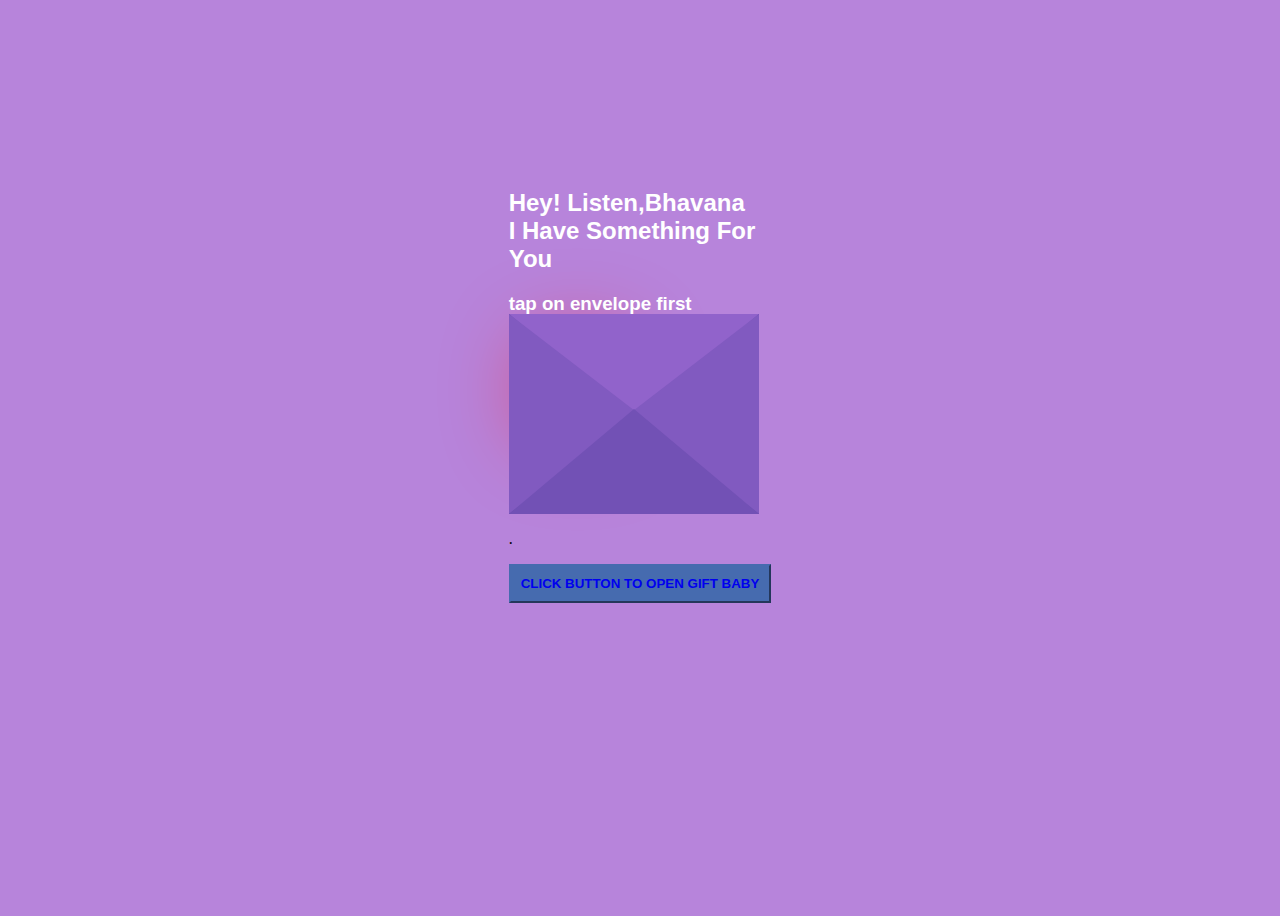
<file: index.html>
<!DOCTYPE html>
<html lang="en">
  <head>
    <meta charset="UTF-8" />
    <meta name="viewport" content="width=device-width, initial-scale=1.0" />
    <title>open gift</title>
    <link rel="stylesheet" href="Style3.css" />
  </head>
  <body>
    <div class="envelope">
      <div class="back"></div>
      <div class="letter">
        <div class="heart"></div>
        <div class="text">
          <p>
            I want to say <br />
            many thinks but, <br />
            i can't express so i made <br />
            this for you
          </p>
          <p>Click below button</p>
        </div>
      </div>
      <div class="front"></div>
      <div class="top"></div>
      <div class="shadow"></div>
      <div class="text1">
        <h2>Hey! Listen,Bhavana  <br>
            I Have Something For You</h2>
        <h3>tap on envelope first</h3>
      </div>
      <div>
        <p></p>
      </div>
      <div>
        <p>.</p>
      </div>
      <div>
        <button class="btn-primary">
          <a href="no0.html">Click button to open gift Baby</a>
        </button>
      </div>
    </div>
  </body>
</html>
</file>
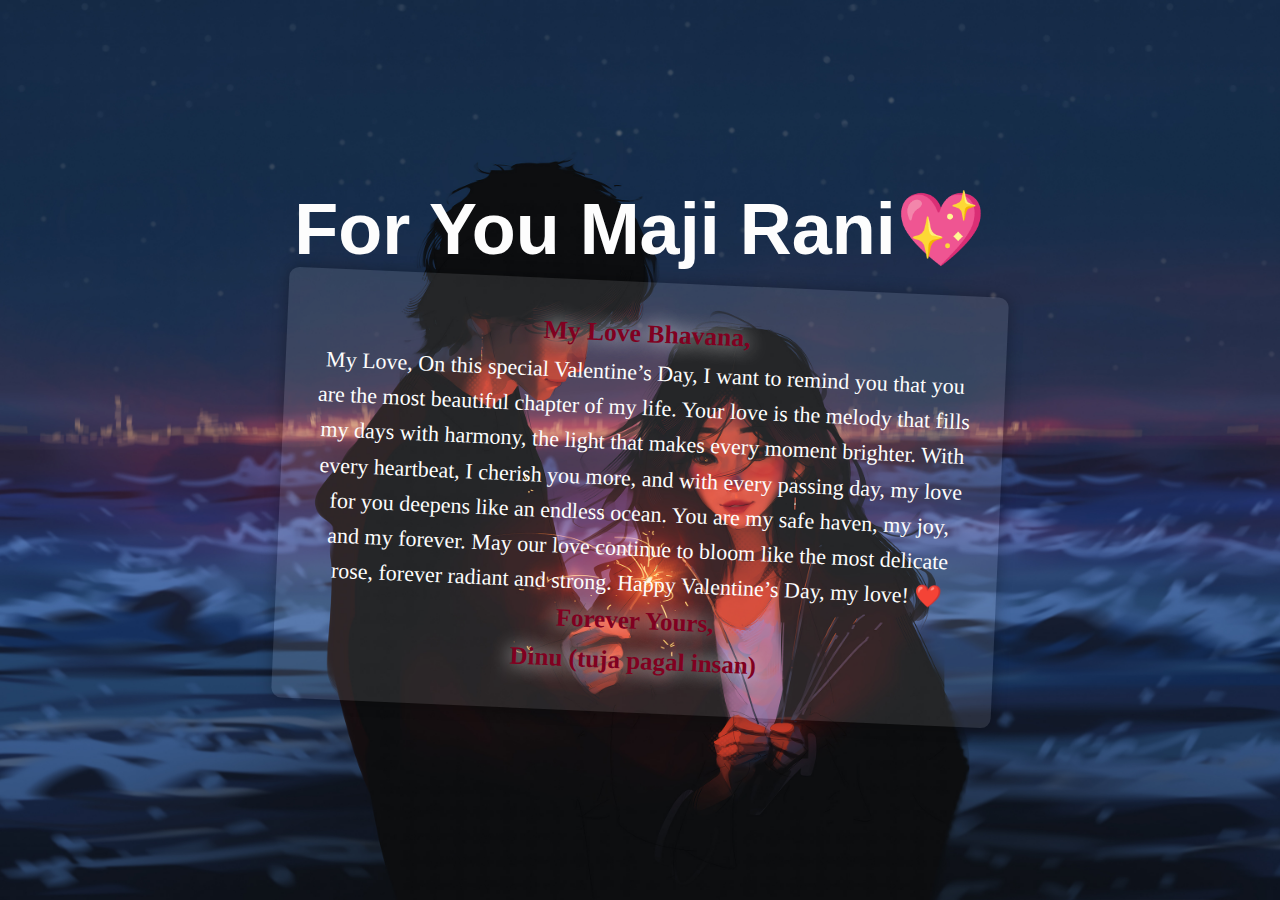
<file: new.html>
<!DOCTYPE html>
<html lang="en">

<head>
  <meta charset="UTF-8" />
  <meta name="viewport" content="width=device-width, initial-scale=1.0" />
  <title>Rose-Day - @CodingWriter2.0</title>
  <link rel="stylesheet" href="new.css" />
</head>

<body>
  <div class="wrap">
    <h1>For You Maji Rani💖</h1>
    <div class="postcard1"></div>
    <div class="postcard">
      <div class="letter"></div>
      <p>
        <span>My Love Bhavana,</span>
        <br />
        My Love,
On this special Valentine’s Day, I want to remind you that you are the most beautiful chapter of my life. Your love is the melody that fills my days with harmony, the light that makes every moment brighter. With every heartbeat, I cherish you more, and with every passing day, my love for you deepens like an endless ocean. You are my safe haven, my joy, and my forever. May our love continue to bloom like the most delicate rose, forever radiant and strong. Happy Valentine’s Day, my love! ❤️
        <br />
        <span class="ullu">
          Forever Yours,
          <br />
          Dinu (tuja pagal insan)</span>
      </p>
      <div class="address">
      </div>
    </div>
  </div>

</body>

</html>
</file>
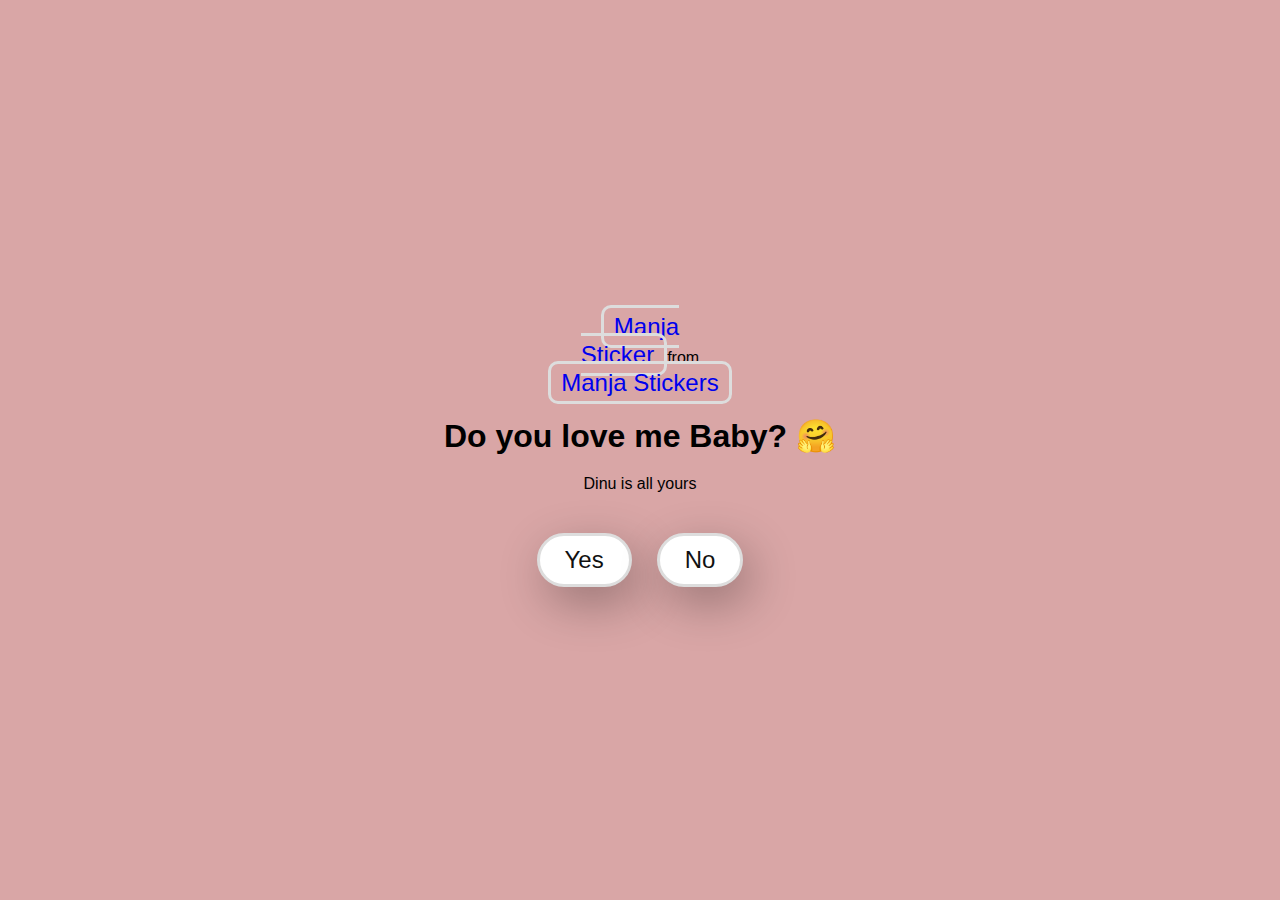
<file: no0.html>
<!DOCTYPE html>
<html lang="en">

<head>
  <meta charset="UTF-8" />
  <meta name="viewport" content="width=device-width, initial-scale=1.0" />
  <title>Proposed Her</title>

  <link rel="stylesheet" href="./style.css" />
</head>

<body>
  <div class="container">
    <div class="tenor-gif-embed" data-postid="22885016" data-share-method="host" data-aspect-ratio="1.04918"
      data-width="100%">
      <a href="https://tenor.com/view/manja-gif-22885016">Manja Sticker</a>from
      <a href="https://tenor.com/search/manja-stickers">Manja Stickers</a>
    </div>
    
    <script type="text/javascript" async src="https://tenor.com/embed.js"></script>
    <h1>Do you love me Baby? 🤗</h1>
    <p>Dinu is all yours</p>

    <div class="btn">
      <a href="yes.html">Yes</a>
      <a href="no1.html">No</a>
    </div>
  </div>
</body>

</html>
</file>
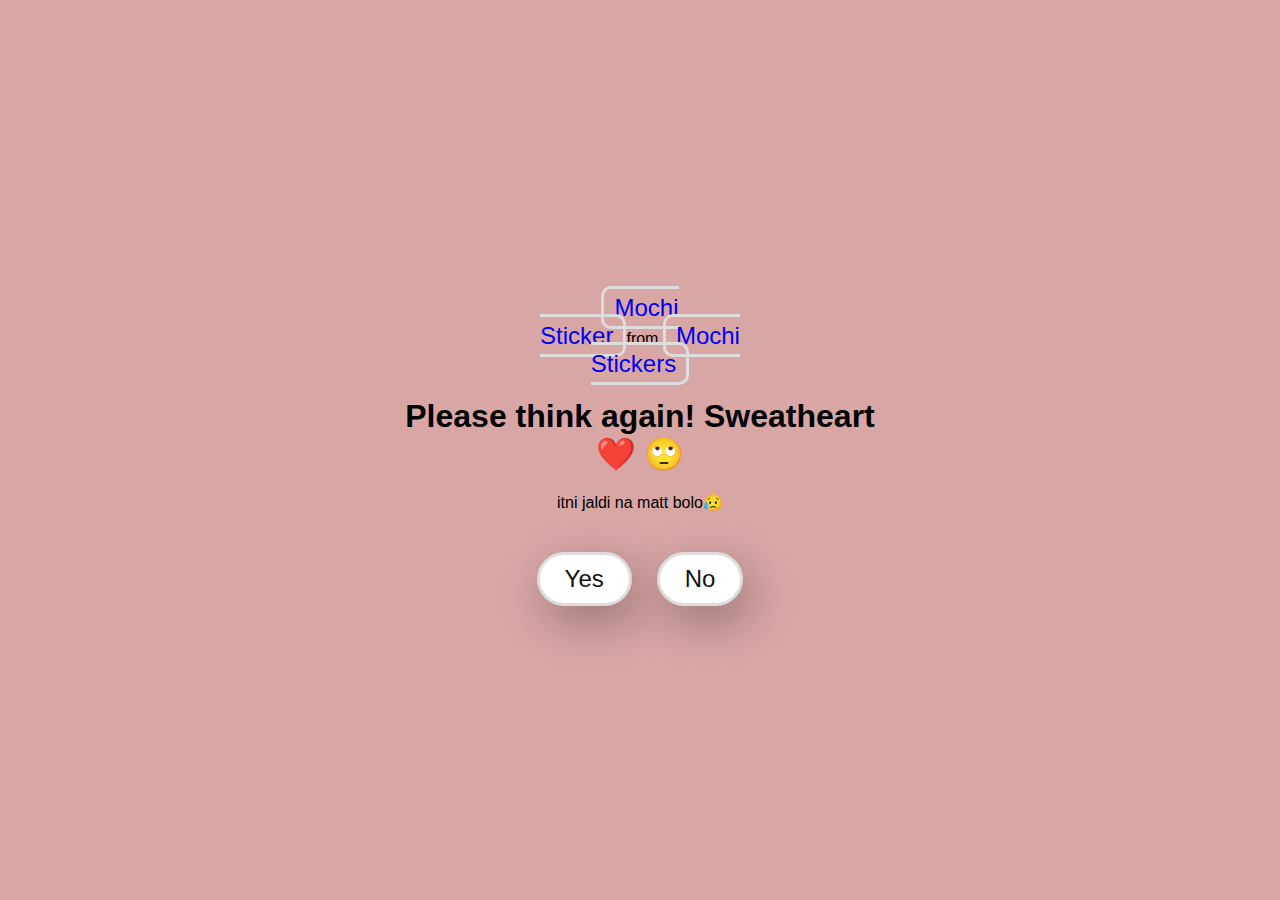
<file: no1.html>
<!DOCTYPE html>
<html lang="en">

<head>
  <meta charset="UTF-8" />
  <meta name="viewport" content="width=device-width, initial-scale=1.0" />
  <title>Ask Her Out</title>

  <link rel="stylesheet" href="./style.css" />
</head>

<body>
  <div class="container">
    <div class="tenor-gif-embed" data-postid="22050818" data-share-method="host" data-aspect-ratio="1"
      data-width="100%">
      <a href="https://tenor.com/view/mochi-gif-22050818">Mochi Sticker</a>from
      <a href="https://tenor.com/search/mochi-stickers">Mochi Stickers</a>
    </div>
    <script type="text/javascript" async src="https://tenor.com/embed.js"></script>
    <h1>Please think again! Sweatheart❤️ 🙄</h1>
    <p>itni jaldi na matt bolo😥</p>

    <div class="btn">
      <a href="yes.html">Yes</a>
      <a href="no2.html">No</a>
    </div>
  </div>
</body>

</html>
</file>
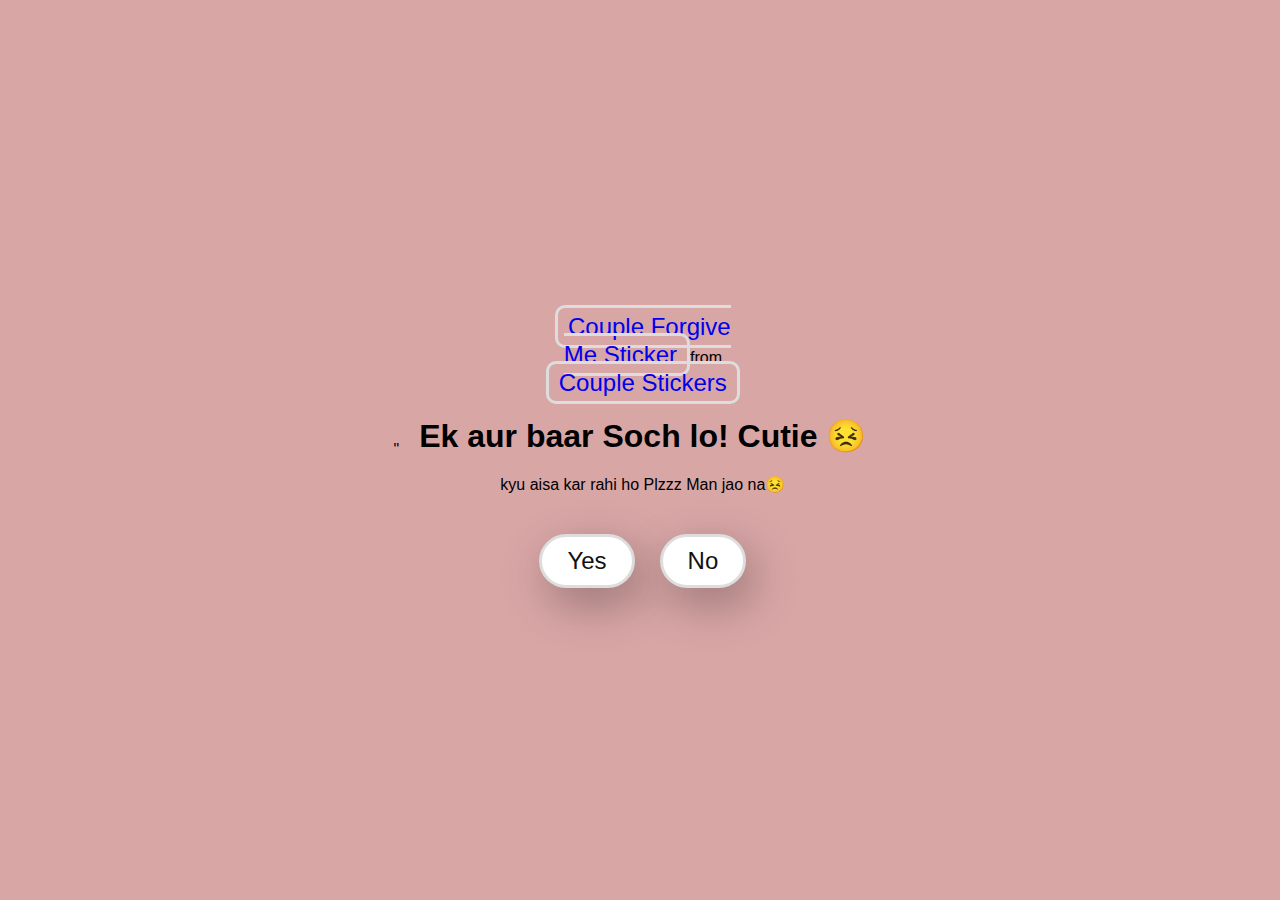
<file: no2.html>
"<!DOCTYPE html>
<html lang="en">

<head>
  <meta charset="UTF-8" />
  <meta name="viewport" content="width=device-width, initial-scale=1.0" />
  <title>Ask Her Out</title>

  <link rel="stylesheet" href="./style.css" />
</head>

<body>
  <div class="container">
    <div class="tenor-gif-embed" data-postid="15195810" data-share-method="host" data-aspect-ratio="1"
      data-width="100%">
      <a href="https://tenor.com/view/couple-forgive-me-asking-for-forgiveness-begging-crying-gif-15195810">Couple
        Forgive Me Sticker</a>from
      <a href="https://tenor.com/search/couple-stickers">Couple Stickers</a>
    </div>
    <script type="text/javascript" async src="https://tenor.com/embed.js"></script>

    <h1>Ek aur baar Soch lo! Cutie 😣</h1>
    <p>kyu aisa kar rahi ho Plzzz Man jao na😣</p>

    <div class="btn">
      <a href="yes.html">Yes</a>
      <a href="no3.html">No</a>
    </div>
  </div>
</body>

</html>
</file>
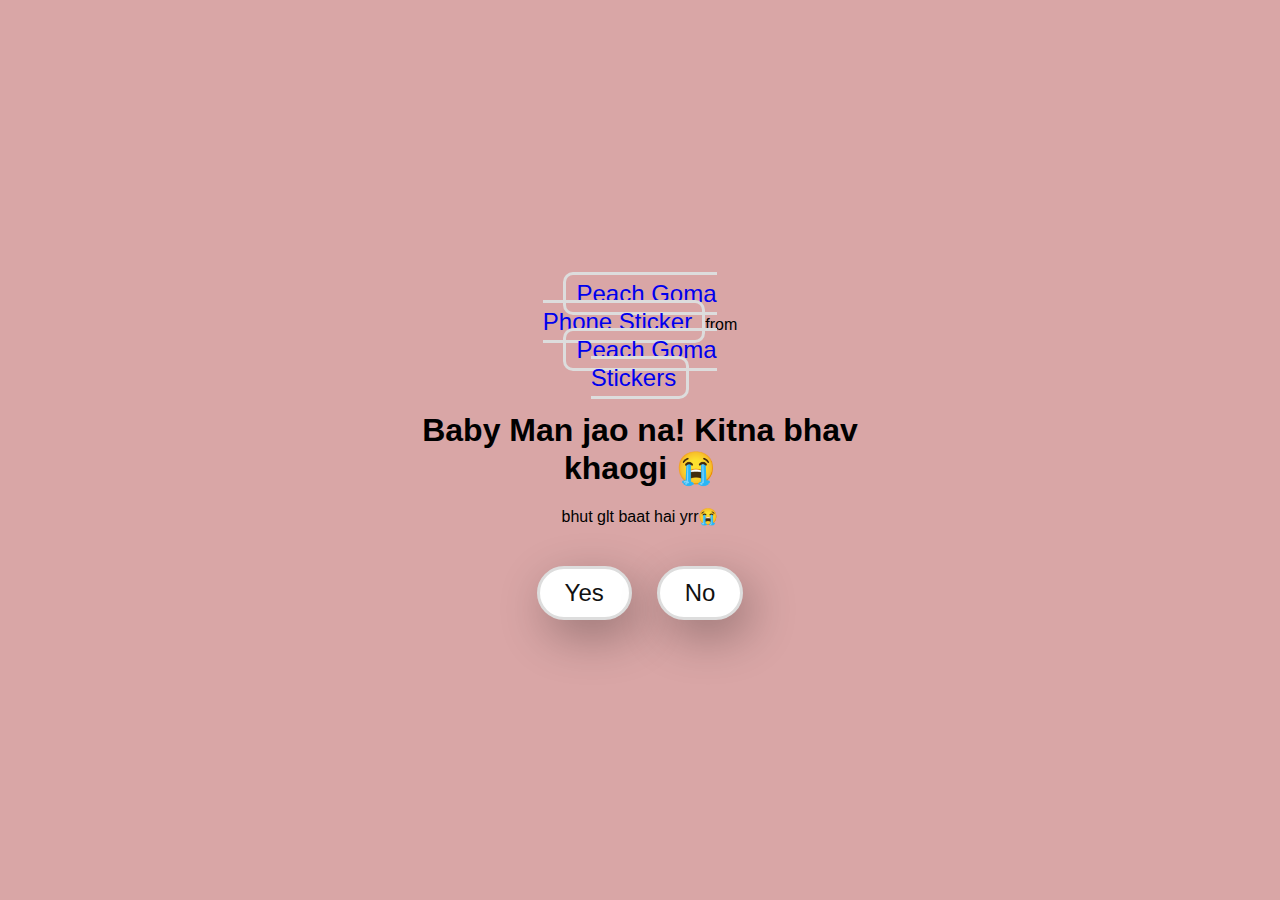
<file: no3.html>
<!DOCTYPE html>
<html lang="en">

<head>
  <meta charset="UTF-8" />
  <meta name="viewport" content="width=device-width, initial-scale=1.0" />
  <title>Ask Her Out</title>

  <link rel="stylesheet" href="./style.css" />
</head>

<body>
  <div class="container">
    <div class="tenor-gif-embed" data-postid="15974530976611222074" data-share-method="host" data-aspect-ratio="1.26923"
      data-width="100%">
      <a href="https://tenor.com/view/peach-goma-phone-gif-15974530976611222074">Peach Goma Phone Sticker</a>from
      <a href="https://tenor.com/search/peach+goma-stickers">Peach Goma Stickers</a>
    </div>
    <script type="text/javascript" async src="https://tenor.com/embed.js"></script>

    <h1>Baby Man jao na! Kitna bhav khaogi 😭</h1>
    <p>bhut glt baat hai yrr😭</p>

    <div class="btn">
      <a href="yes.html">Yes</a>
      <a href="#" id="move-random">No</a>
    </div>
  </div>

  <script src="./script.js"></script>
</body>

</html>
</file>
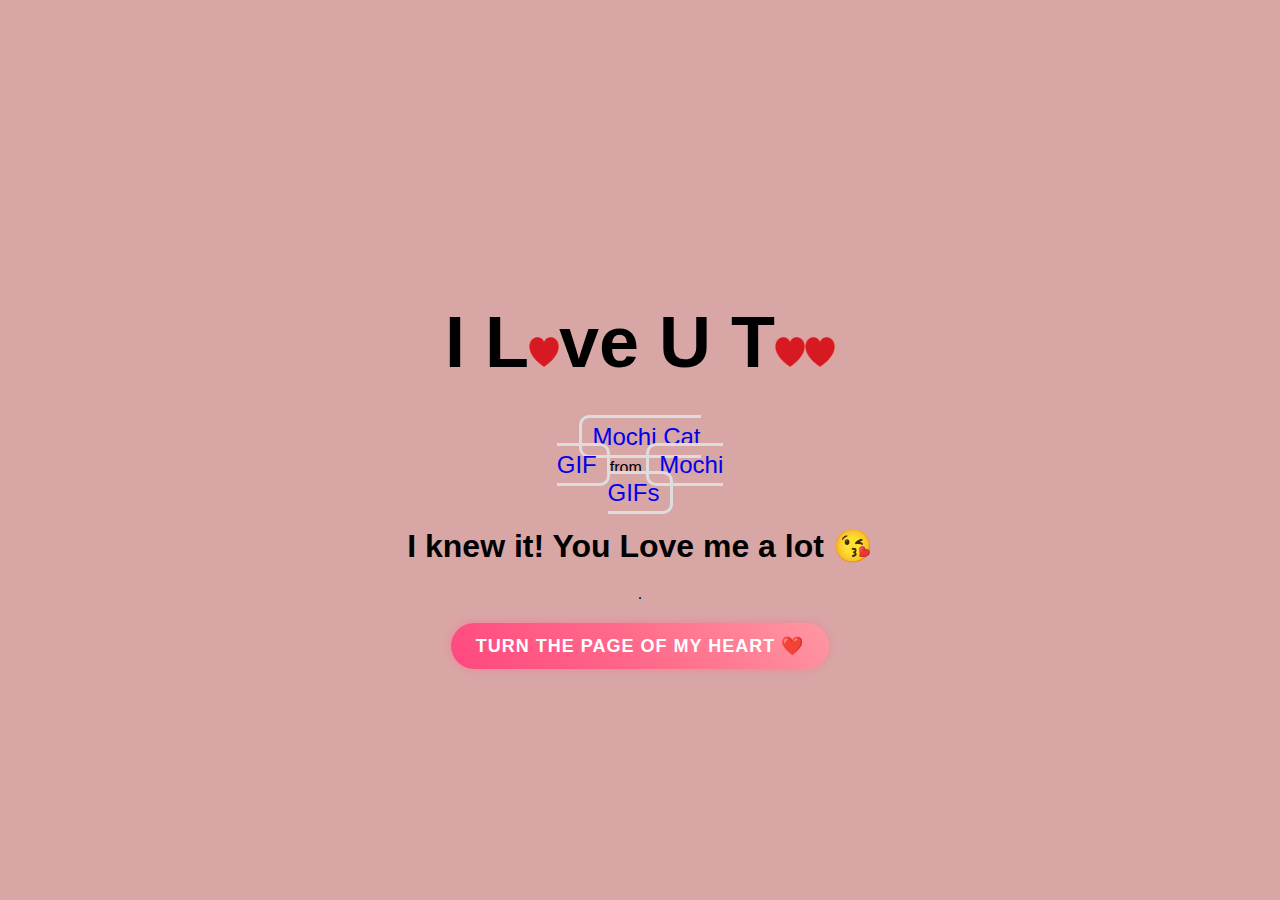
<file: yes.html>
<!DOCTYPE html>
<html lang="en">

<head>
  <meta charset="UTF-8" />
  <meta name="viewport" content="width=device-width, initial-scale=1.0" />
  <title>Ask Her Out</title>
  <link rel="stylesheet" href="./style.css" />
</head>

<body>
  <div class="container">
    <div class="yes">
			<h2>I L<img src="kisspng-love-heart-love-heart-romance-clip-art-picture-of-red-heart-5aaeb718420cb8.8640685015213995762706.png" alt="">ve U T<img src="kisspng-love-heart-love-heart-romance-clip-art-picture-of-red-heart-5aaeb718420cb8.8640685015213995762706.png" alt=""><img src="kisspng-love-heart-love-heart-romance-clip-art-picture-of-red-heart-5aaeb718420cb8.8640685015213995762706.png" alt=""></h2>
		</div>
    <div class="tenor-gif-embed" data-postid="253027946666209433" data-share-method="host" data-aspect-ratio="1.37853"
      data-width="100%">
      <a
        href="https://tenor.com/view/mochi-cat-mochi-and-goma-goma-and-peach-mochi-mochi-peach-cat-gif-gif-253027946666209433">Mochi
        Cat GIF</a>from <a href="https://tenor.com/search/mochi-gifs">Mochi GIFs</a>
    </div>
    <script type="text/javascript" async src="https://tenor.com/embed.js"></script>
    <h1>I knew it! You Love me a lot 😘</h1>
    <div>.</div>
    <button class="romantic-btn" onclick="window.location.href='new.html';">
      Turn the Page of My Heart ❤️
    </button>
          
  </div>
</body>

</html>
</file>
<file: Style3.css>
body {
  display: flex;
  align-items: center;
  justify-content: center;
  height: 100vh;
  background: #b784db;
}
.envelope {
  position: relative;
  cursor: pointer;
}

.back {
  position: relative;
  width: 250px;
  height: 200px;
  background: #6247aa;
}
.front {
  position: absolute;
  border-right: 130px solid #815ac0;
  border-top: 100px solid transparent;
  border-bottom: 100px solid transparent;
  height: 0;
  width: 0;
  top: 0;
  left: 120px;
  z-index: 3;
}
.front:before {
  content: "";
  position: absolute;
  border-left: 130px solid #815ac0;
  border-top: 100px solid transparent;
  border-bottom: 100px solid transparent;
  height: 0;
  width: 0;
  top: -100px;
  left: -120px;
}
.front:after {
  content: "";
  position: absolute;
  border-bottom: 105px solid #7251b5;
  border-left: 125px solid transparent;
  border-right: 125px solid transparent;
  height: 0;
  width: 0;
  top: -5px;
  left: -120px;
}
.top {
  position: absolute;
  border-top: 105px solid #9163cb;
  border-left: 125px solid transparent;
  border-right: 125px solid transparent;
  height: 0;
  width: 0;
  top: 0;
  transform-origin: top;
  transition: 0.4s;
}
.envelope:hover .top {
  transform: rotateX(160deg);
}
.letter {
  position: absolute;
  background: white;
  width: 230px;
  height: 180px;
  top: 10px;
  left: 10px;
  transition: 0.2s;
}
.envelope:hover .letter {
  transform: translateY(-100px);
  z-index: 2;
}
.text1 {
  position: absolute;
  color: white;
  font-family: sans-serif;
  top: -50%;
}
.text {
  text-align: center;
  font-size: 11px;
  font-family: Arial, Helvetica, sans-serif;
  margin-top: 20px;
  font-weight: bold;
  color: black;
  position: relative;
  top: -20px;
  left: 20px;
}

/*---heart -----*/
.heart {
  background-color: red;
  height: 70px;
  width: 70px;
  position: relative;
  top: 20px;
  left: 20px;
  transform: rotate(-45deg);
  box-shadow: -5px 10px 90px red;
  animation: untoldcoding 0.8s linear infinite;
}

@keyframes untoldcoding {
  0% {
    transform: rotate(-45deg) scale(1.05);
  }
  70% {
    transform: rotate(-45deg) scale(1);
  }
  100% {
    transform: rotate(-45deg) scale(0.8);
  }
}
.heart:before {
  content: "";
  position: absolute;
  height: 70px;
  width: 70px;
  background-color: red;
  top: -40px;
  border-radius: 50px;
}
.heart:after {
  content: "";
  position: absolute;
  height: 70px;
  width: 70px;
  background-color: red;
  right: -40px;
  border-radius: 50px;
}
a{
  text-decoration: none;
}
.btn-primary {
  border-color: #466baf;
  padding: 10px;
  text-transform: uppercase;
  font-family: 'Signika', sans-serif;
  font-weight: 700;
  color: #fff;
  background-color: #466baf;
}
</file>
<file: new.css>
@import url("https://fonts.googleapis.com/css2?family=Great+Vibes&display=swap");

* {
  box-sizing: border-box;
  margin: 0;
  padding: 0;
}

body {
  font-family: "Varela Round", "Quicksand", sans-serif;
  background: url(background.jpg) no-repeat center center fixed;
  background-size: cover;
  background-color: black;
  display: flex;
  flex-direction: column;
  align-items: center;
  justify-content: center;
  min-height: 100vh;
  padding: 10px;
  text-align: center;
}

/* Responsive Postcard */
.postcard {
  width: 90%;
  max-width: 800px;
  height: auto;
  background: rgba(255, 255, 255, 0.101);
  margin: 0 auto;
  border-radius: 10px;
  padding: 2em;
  box-shadow: 0 0 15px rgba(0, 0, 0, 0.3);
  transform: rotate(2.5deg);
  transition: transform 0.5s ease;
}

.postcard1 {
  width: 92%;
  max-width: 820px;
  height: auto;
  background: #f594b862;
  position: absolute;
  top: 50%;
  left: 50%;
  transform: translate(-50%, -50%) rotate(2.5deg);
  filter: blur(2px);
  z-index: -1;
  border-radius: 10px;
  box-shadow: 0 0 15px rgba(0, 0, 0, 0.3);
}

/* Hover Effect */
.postcard:hover {
  transform: rotate(0deg);
}

/* Heading */
h1 {
  font-size: clamp(2em, 6vw, 4.5em);
  color: #fdfdfd;
  margin-bottom: 10px;
}

/* Text Styling */
p {
  font-size: clamp(16px, 2vw, 22px);
  font-family: cursive;
  font-weight: 540;
  line-height: 1.6;
  text-align: center;
  color: #fdfdfd;
}

/* Highlighted Text */
p span {
  font-size: clamp(20px, 2vw, 30px);
  font-weight: 600;
  text-shadow: 0 0 20px rgb(255, 255, 255);
  color: #800020;
}

.ullu {
  font-size: clamp(18px, 2vw, 25px);
  text-shadow: 0 0 20px rgb(255, 255, 255);
}



/* ✅ Responsive Design Fixes */
@media screen and (max-width: 768px) {
  .postcard {
    padding: 1.5em;
    width: 95%;
  }

  .postcard1 {
    width: 95%;
  }

  p {
    font-size: 18px;
  }

  h1 {
    font-size: 3em;
  }
}
</file>
<file: style.css>
* {
    margin: 0;
    padding: 0;
    box-sizing: border-box;
    font-family: sans-serif;
  }
  
  body {
    width: 100%;
    min-height: 100vh;
    display: flex;
    justify-content: center;
    align-items: center;
    background-color: #d9a6a6;
  }
  
  .container {
    display: flex;
    flex-direction: column;
    text-align: center;
    align-items: center;
    gap: 20px;
    max-width: 500px;
    margin: 20px;
  }
  
  .container .tenor-gif-embed {
    max-width: 200px;
  }
  
  .container .btn {
    display: flex;
    gap: 25px;
  }
  
  .btn a {
    text-decoration: none;
    color: #111;
    background: #fff;
    padding: 10px 25px;
    border-radius: 66px;
    box-shadow: 0.5rem 1rem 3rem hsl(0, 0%, 0%, 0.3);
  }

.love,.yes,.no{padding-top: 15%;
		
}
.love span{color:red;}
h2{font-size: 72px;margin-bottom: 20px;}
a{font-size: 24px;text-decoration: none;padding: 5px 10px;
margin-top: 20px;border:3px solid #ddd; border-radius: 10px;}
#no{color:red; background: #eee;margin-right: 50px;}
#yes{color:green;background: #eee;}

.yes img{
height: 30px;
width: 30px;
animation: image 4s linear infinite;
}
@keyframes image{
0%{transform: scale(.5);}
50%{transform: scale(1.5);}
100%{transform: scale(.5);}
}

/* button {
  background-color: #800020;
  color: white;
  border: none;
  padding: 10px 20px;
  font-size: 18px;
  cursor: pointer;
  border-radius: 5px; 
  transition: 0.3s;
} */ 

/* footer button:hover {
  background-color: #a52a2a;
}
p span {
  font-size: clamp(20px, 2vw, 30px);
  font-weight: 600;
  text-shadow: 0 0 20px rgb(255, 255, 255);
  color: #800020;
}
a{
  text-decoration: none;
}
/* button {
  border-color: #466baf;
  padding: 10px;
  text-transform: uppercase;
  font-family: 'Signika', sans-serif;
  font-weight: 700;
  color: #fff;
  background-color: #800020;

} */

.romantic-btn {
  background: linear-gradient(45deg, #ff477e, #ff6b8b, #ff98a3);
  border: none;
  padding: 12px 25px;
  border-radius: 50px;
  font-size: 18px;
  font-weight: bold;
  color: white;
  cursor: pointer;
  box-shadow: 0 0 10px rgba(255, 105, 135, 0.5);
  text-transform: uppercase;
  letter-spacing: 1px;
  transition: all 0.4s ease;
  position: relative;
  overflow: hidden;
}

/* Add a glowing effect */
.romantic-btn::before {
  content: "";
  position: absolute;
  width: 200%;
  height: 200%;
  top: -50%;
  left: -50%;
  background: radial-gradient(circle, rgba(255, 255, 255, 0.4) 10%, transparent 70%);
  transform: scale(0);
  transition: transform 0.5s ease-in-out;
}

.romantic-btn:hover::before {
  transform: scale(1);
}

/* Hover animation */
.romantic-btn:hover {
  box-shadow: 0 0 20px rgba(255, 105, 135, 0.8);
  transform: scale(1.05);
}

/* Styling the link inside the button */
.romantic-btn a {
  color: white;
  text-decoration: none;
  display: inline-block; /* Prevents extra block spacing */
  padding: 12px 25px; /* Ensures link fits inside */
  border-radius: 50px;
  width: 100%; /* Ensures it doesn't overflow */
  height: 100%;
}
</file>
